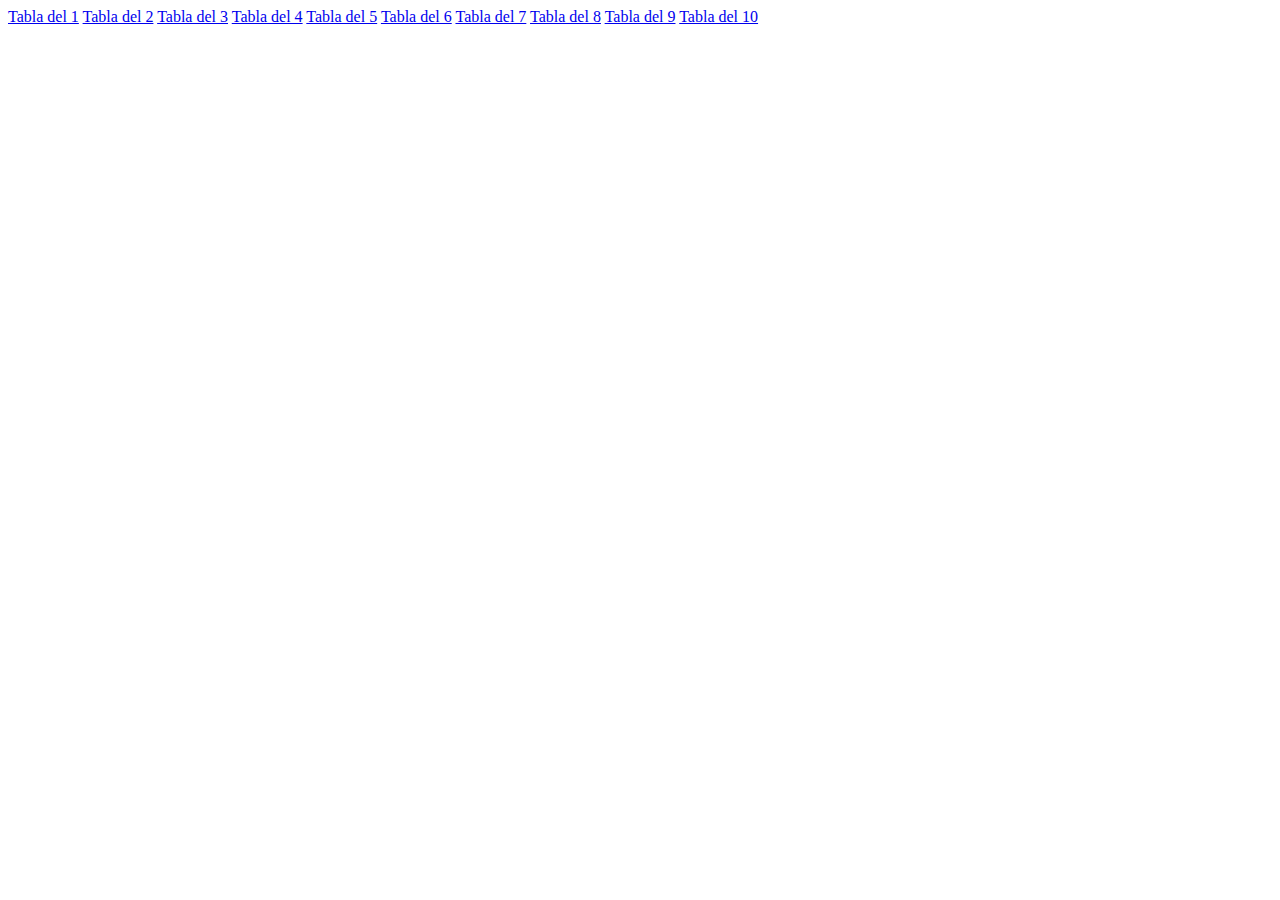
<file: ejercicios_tema2_bloque1/ejerciciointegradophp/index.html>
<!DOCTYPE html>
<html lang="en">
<head>
    <meta charset="UTF-8">
    <meta name="viewport" content="width=device-width, initial-scale=1.0">
    <title>Tabla multiplicar</title>
</head>
<body>
    <a href="recepcion.php?numero=1">Tabla del 1</a>
    <a href="recepcion.php?numero=2">Tabla del 2</a>
    <a href="recepcion.php?numero=3">Tabla del 3</a>
    <a href="recepcion.php?numero=4">Tabla del 4</a>
    <a href="recepcion.php?numero=5">Tabla del 5</a>
    <a href="recepcion.php?numero=6">Tabla del 6</a>
    <a href="recepcion.php?numero=7">Tabla del 7</a>
    <a href="recepcion.php?numero=8">Tabla del 8</a>
    <a href="recepcion.php?numero=9">Tabla del 9</a>
    <a href="recepcion.php?numero=10">Tabla del 10</a>

    
</body>
</html>
</file>
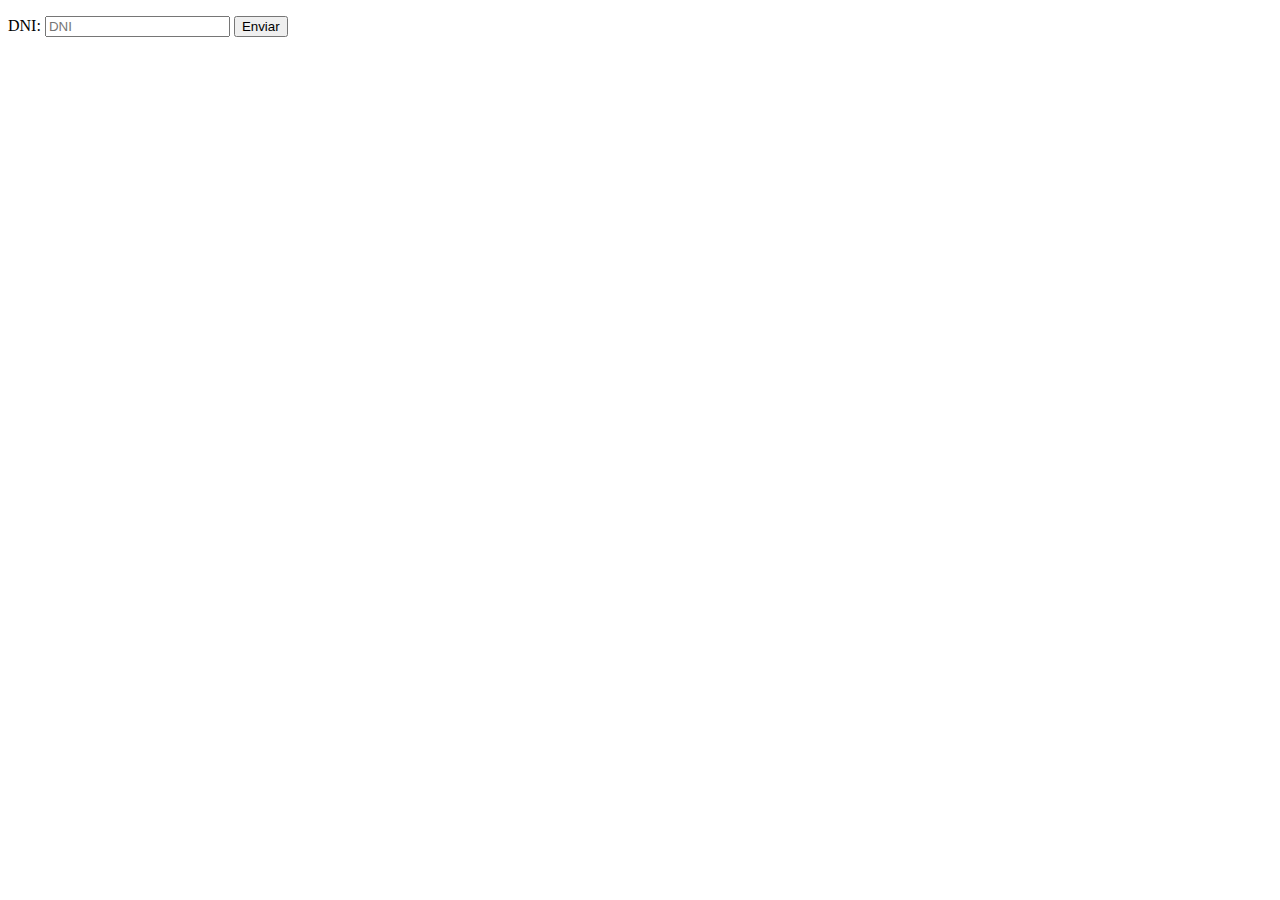
<file: ejercicios_tema2_bloque3/indexej3.html>
<!DOCTYPE html>
<html lang="en">
<head>
    <meta charset="UTF-8">
    <meta name="viewport" content="width=device-width, initial-scale=1.0">
    <title>Document</title>
</head>
<body>

    <form action="ejercicio3.php" method="post">
    <p>DNI: <input type="text" name="dni" placeholder="DNI">
        <input type="submit" value="Enviar" name="botonenv1"></p>
    </form>
    
</body>
</html>
</file>
